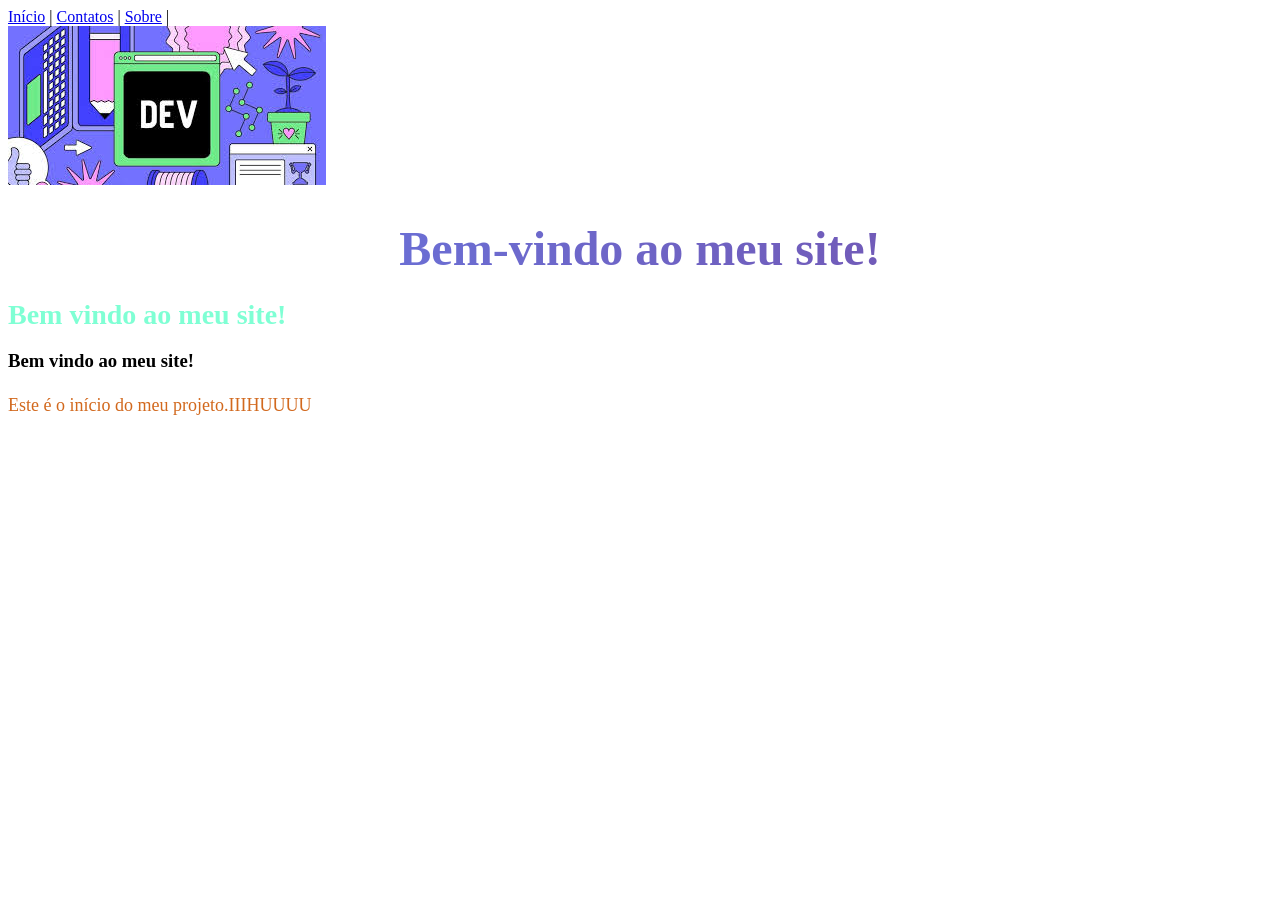
<file: index.html>
<!DOCTYPE html>
<html>
<head>
    <meta charset="UTF-8">
    <title>Meu Primeiro Site!</title>
</head>
<body>

    <link rel="stylesheet" href="assets/css/style.css">

    <nav>
        <a href="index.html">Início</a> |
        <a href="Contatos.HTML">Contatos</a> |
        <a href="Sobre.HTML">Sobre</a> |
    </nav>

    <img src="assets/img/images.jpg" alt="Desenvolvedor">

    <h1>Bem-vindo ao meu site!</h1>
    <h2>Bem vindo ao meu site!</h2>
    <h3>Bem vindo ao meu site!</h3>
    <p>Este é o início do meu projeto.IIIHUUUU</p>


</body>
</html>
</file>
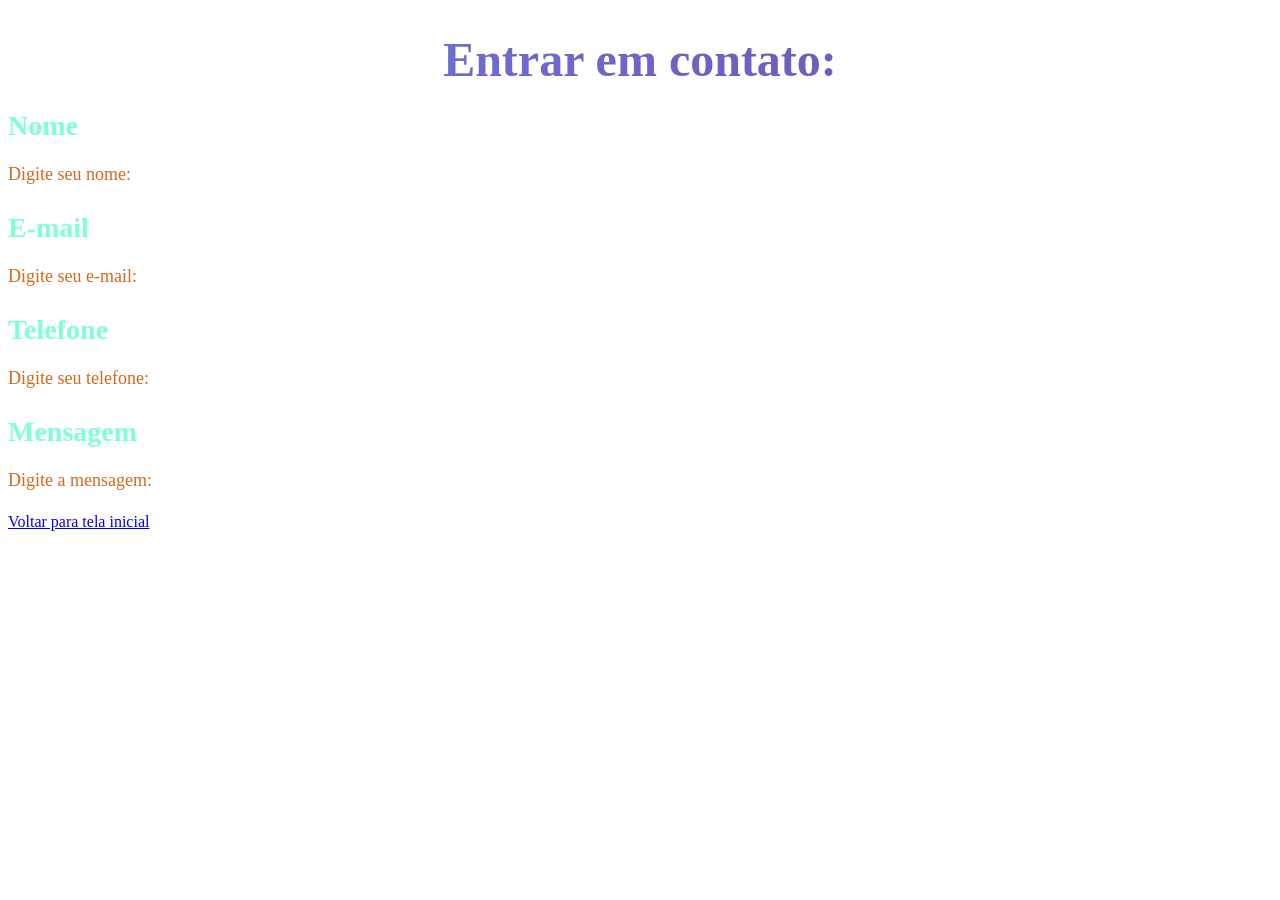
<file: Contatos.HTML>
<!DOCTYPE html>
<html>
    <head>
        <meta charset="UTF-8">
        <title>Contato</title>
    </head>

    <body>

        <link rel="stylesheet" href="assets/css/style.css">

        <h1>Entrar em contato:</h1>

        <h2>Nome</h2>
        <p>Digite seu nome:</p>
        
        <h2>E-mail</h2>
        <p>Digite seu e-mail:</p>

        <h2>Telefone</h2>
        <p>Digite seu telefone:</p>

        <h2>Mensagem</h2>
        <p>Digite a mensagem:</p>

        <a href="index.html">Voltar para tela inicial</a>

    </body>
</html>
</file>
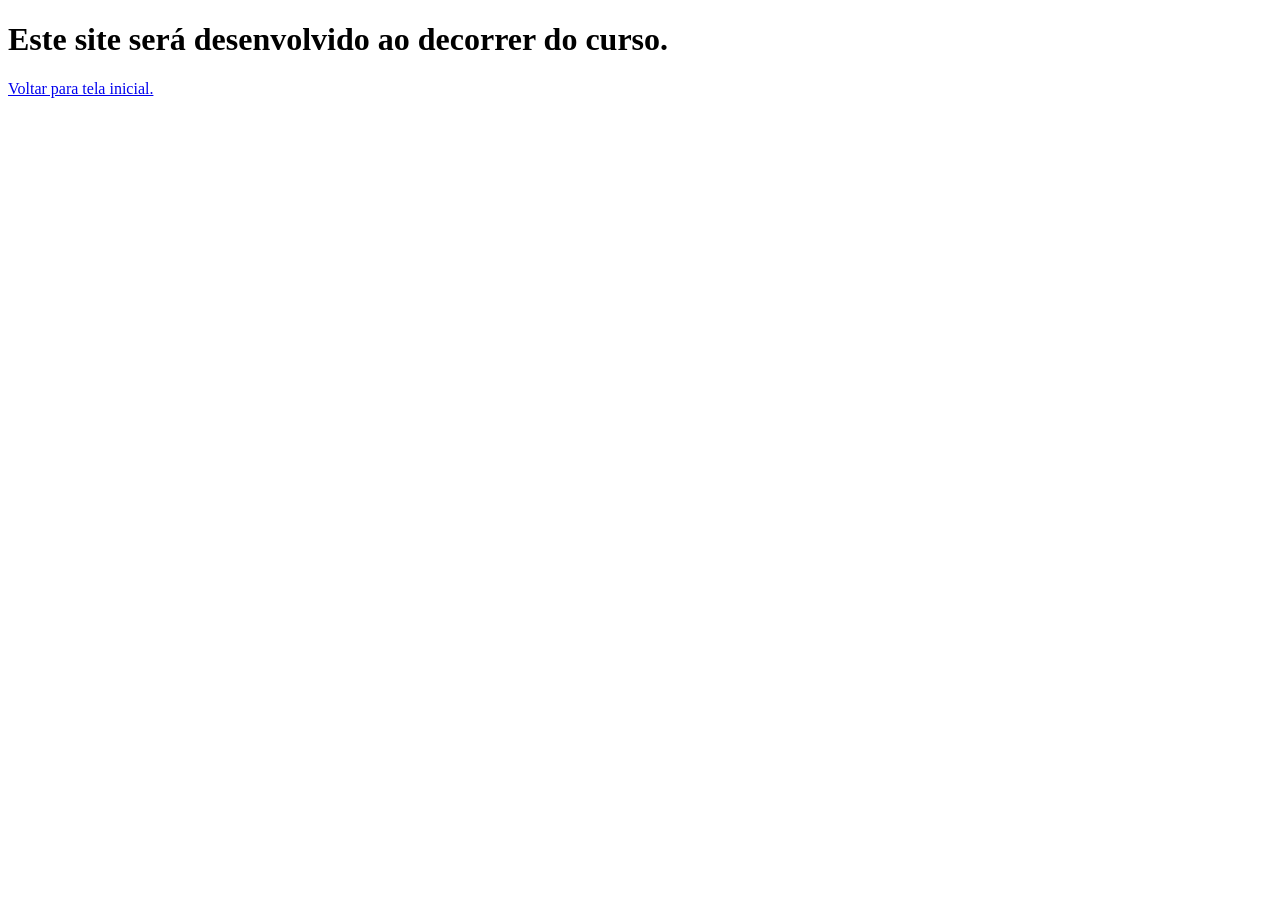
<file: Sobre.HTML>
<!DOCTYPE html>
<html>
    <head>
        <meta charset="UTF-8">
        <title>Sobre o Projeto</title>
    </head>

    <body>
        <h1>Este site será desenvolvido ao decorrer do curso.</h1>

        <a href="index.html">Voltar para tela inicial.</a>
    </body>

</html>
</file>
<file: assets/css/style.css>
h1 {
    font-size: 48px;
    text-align: center;
    background: linear-gradient(90deg, #667eea, #764ba2);
    -webkit-background-clip: text;
    -webkit-text-fill-color: transparent;
    margin-bottom: 20px;
}

h2 {
    font-size: 28px;
    color: aquamarine;
    margin-bottom: 10px;
}

p {
    font-size: 18px;
    color: chocolate;
    line-height: 1.6;
}
</file>
